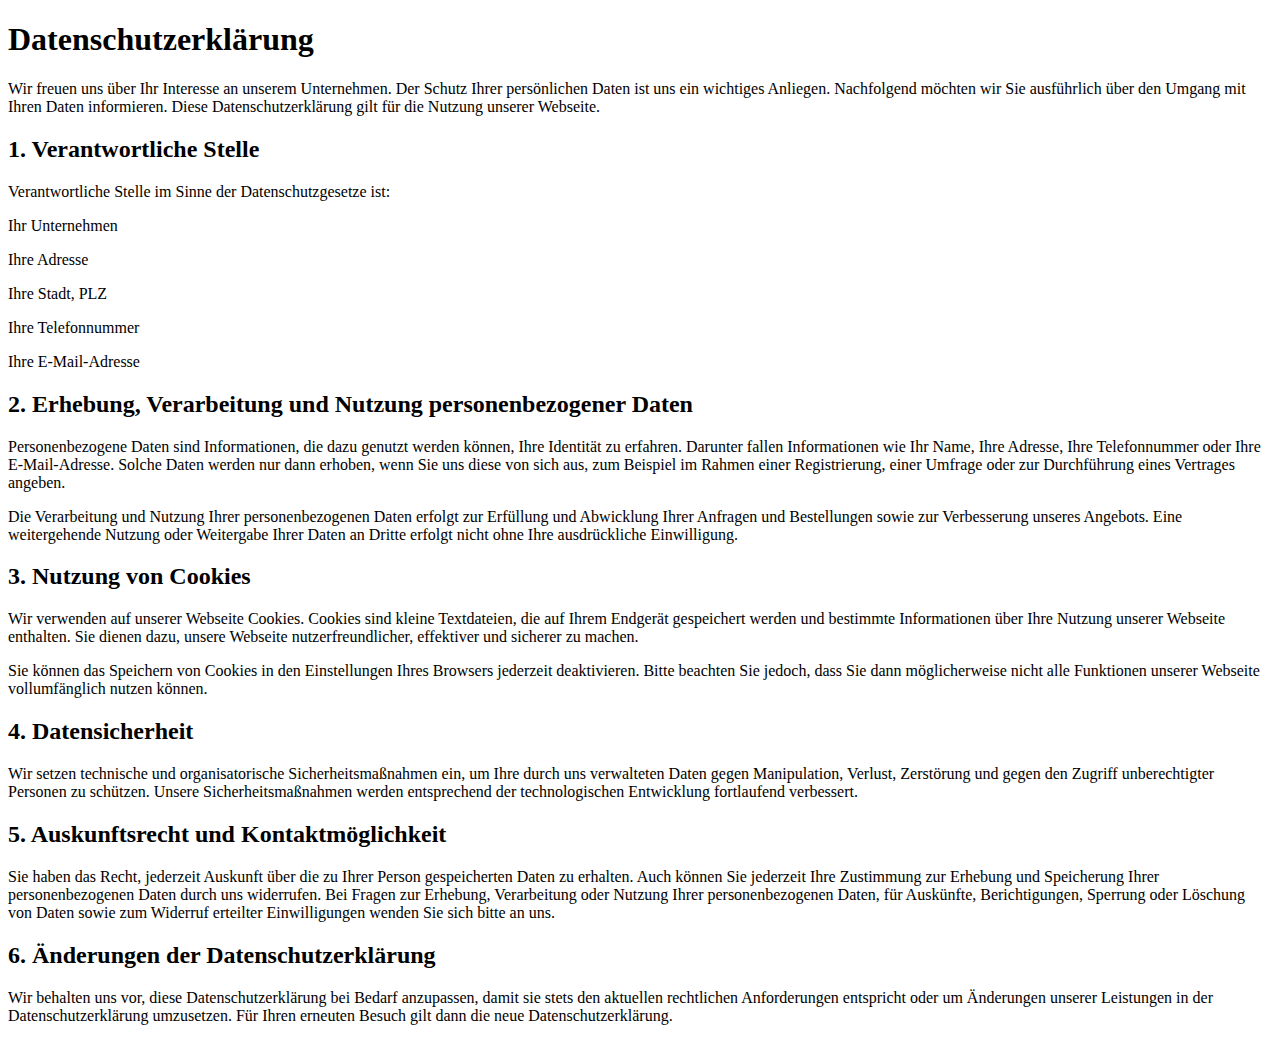
<file: privacy.html>
<!DOCTYPE html>
<html lang="de">
<head>
    <meta charset="UTF-8">
    <meta name="viewport" content="width=device-width, initial-scale=1.0">
    <title>Datenschutzerklärung</title>
</head>
<body>
    <h1>Datenschutzerklärung</h1>
<p>Wir freuen uns über Ihr Interesse an unserem Unternehmen. Der Schutz Ihrer persönlichen Daten ist uns ein wichtiges Anliegen. Nachfolgend möchten wir Sie ausführlich über den Umgang mit Ihren Daten informieren. Diese Datenschutzerklärung gilt für die Nutzung unserer Webseite.</p>

<h2>1. Verantwortliche Stelle</h2>

<p>Verantwortliche Stelle im Sinne der Datenschutzgesetze ist:</p>

<p>Ihr Unternehmen</p>
<p>Ihre Adresse</p>
<p>Ihre Stadt, PLZ</p>
<p>Ihre Telefonnummer</p>
<p>Ihre E-Mail-Adresse</p>

<h2>2. Erhebung, Verarbeitung und Nutzung personenbezogener Daten</h2>

<p>Personenbezogene Daten sind Informationen, die dazu genutzt werden können, Ihre Identität zu erfahren. Darunter fallen Informationen wie Ihr Name, Ihre Adresse, Ihre Telefonnummer oder Ihre E-Mail-Adresse. Solche Daten werden nur dann erhoben, wenn Sie uns diese von sich aus, zum Beispiel im Rahmen einer Registrierung, einer Umfrage oder zur Durchführung eines Vertrages angeben.</p>

<p>Die Verarbeitung und Nutzung Ihrer personenbezogenen Daten erfolgt zur Erfüllung und Abwicklung Ihrer Anfragen und Bestellungen sowie zur Verbesserung unseres Angebots. Eine weitergehende Nutzung oder Weitergabe Ihrer Daten an Dritte erfolgt nicht ohne Ihre ausdrückliche Einwilligung.</p>

<h2>3. Nutzung von Cookies</h2>

<p>Wir verwenden auf unserer Webseite Cookies. Cookies sind kleine Textdateien, die auf Ihrem Endgerät gespeichert werden und bestimmte Informationen über Ihre Nutzung unserer Webseite enthalten. Sie dienen dazu, unsere Webseite nutzerfreundlicher, effektiver und sicherer zu machen.</p>

<p>Sie können das Speichern von Cookies in den Einstellungen Ihres Browsers jederzeit deaktivieren. Bitte beachten Sie jedoch, dass Sie dann möglicherweise nicht alle Funktionen unserer Webseite vollumfänglich nutzen können.</p>

<h2>4. Datensicherheit</h2>

<p>Wir setzen technische und organisatorische Sicherheitsmaßnahmen ein, um Ihre durch uns verwalteten Daten gegen Manipulation, Verlust, Zerstörung und gegen den Zugriff unberechtigter Personen zu schützen. Unsere Sicherheitsmaßnahmen werden entsprechend der technologischen Entwicklung fortlaufend verbessert.</p>

<h2>5. Auskunftsrecht und Kontaktmöglichkeit</h2>

<p>Sie haben das Recht, jederzeit Auskunft über die zu Ihrer Person gespeicherten Daten zu erhalten. Auch können Sie jederzeit Ihre Zustimmung zur Erhebung und Speicherung Ihrer personenbezogenen Daten durch uns widerrufen. Bei Fragen zur Erhebung, Verarbeitung oder Nutzung Ihrer personenbezogenen Daten, für Auskünfte, Berichtigungen, Sperrung oder Löschung von Daten sowie zum Widerruf erteilter Einwilligungen wenden Sie sich bitte an uns.</p>
<h2>6. Änderungen der Datenschutzerklärung</h2>

<p>Wir behalten uns vor, diese Datenschutzerklärung bei Bedarf anzupassen, damit sie stets den aktuellen rechtlichen Anforderungen entspricht oder um Änderungen unserer Leistungen in der Datenschutzerklärung umzusetzen. Für Ihren erneuten Besuch gilt dann die neue Datenschutzerklärung.</p>

</body>
</html>
</file>
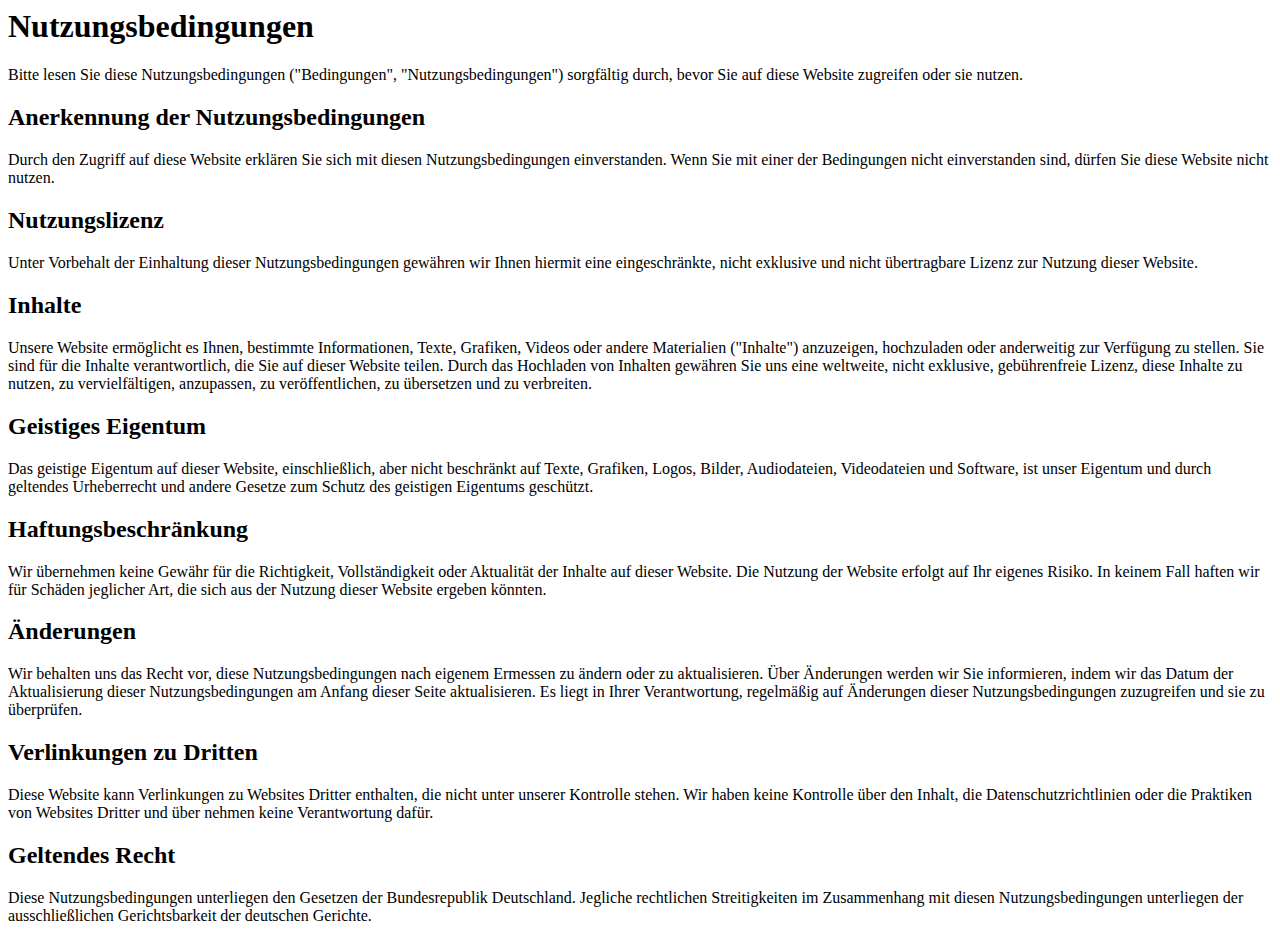
<file: terms.html>
<html>
<head>
    <meta charset="UTF-8">
    <title>Nutzungsbedingungen</title>
</head>
<body>
    <h1>Nutzungsbedingungen</h1>
<p>Bitte lesen Sie diese Nutzungsbedingungen ("Bedingungen", "Nutzungsbedingungen") sorgfältig durch, bevor Sie auf diese Website zugreifen oder sie nutzen.</p>

<h2>Anerkennung der Nutzungsbedingungen</h2>

<p>Durch den Zugriff auf diese Website erklären Sie sich mit diesen Nutzungsbedingungen einverstanden. Wenn Sie mit einer der Bedingungen nicht einverstanden sind, dürfen Sie diese Website nicht nutzen.</p>

<h2>Nutzungslizenz</h2>

<p>Unter Vorbehalt der Einhaltung dieser Nutzungsbedingungen gewähren wir Ihnen hiermit eine eingeschränkte, nicht exklusive und nicht übertragbare Lizenz zur Nutzung dieser Website.</p>

<h2>Inhalte</h2>

<p>Unsere Website ermöglicht es Ihnen, bestimmte Informationen, Texte, Grafiken, Videos oder andere Materialien ("Inhalte") anzuzeigen, hochzuladen oder anderweitig zur Verfügung zu stellen. Sie sind für die Inhalte verantwortlich, die Sie auf dieser Website teilen. Durch das Hochladen von Inhalten gewähren Sie uns eine weltweite, nicht exklusive, gebührenfreie Lizenz, diese Inhalte zu nutzen, zu vervielfältigen, anzupassen, zu veröffentlichen, zu übersetzen und zu verbreiten.</p>

<h2>Geistiges Eigentum</h2>

<p>Das geistige Eigentum auf dieser Website, einschließlich, aber nicht beschränkt auf Texte, Grafiken, Logos, Bilder, Audiodateien, Videodateien und Software, ist unser Eigentum und durch geltendes Urheberrecht und andere Gesetze zum Schutz des geistigen Eigentums geschützt.</p>

<h2>Haftungsbeschränkung</h2>

<p>Wir übernehmen keine Gewähr für die Richtigkeit, Vollständigkeit oder Aktualität der Inhalte auf dieser Website. Die Nutzung der Website erfolgt auf Ihr eigenes Risiko. In keinem Fall haften wir für Schäden jeglicher Art, die sich aus der Nutzung dieser Website ergeben könnten.</p>

<h2>Änderungen</h2>

<p>Wir behalten uns das Recht vor, diese Nutzungsbedingungen nach eigenem Ermessen zu ändern oder zu aktualisieren. Über Änderungen werden wir Sie informieren, indem wir das Datum der Aktualisierung dieser Nutzungsbedingungen am Anfang dieser Seite aktualisieren. Es liegt in Ihrer Verantwortung, regelmäßig auf Änderungen dieser Nutzungsbedingungen zuzugreifen und sie zu überprüfen.</p>

<h2>Verlinkungen zu Dritten</h2>

<p>Diese Website kann Verlinkungen zu Websites Dritter enthalten, die nicht unter unserer Kontrolle stehen. Wir haben keine Kontrolle über den Inhalt, die Datenschutzrichtlinien oder die Praktiken von Websites Dritter und über nehmen keine Verantwortung dafür.</p>
<h2>Geltendes Recht</h2>

<p>Diese Nutzungsbedingungen unterliegen den Gesetzen der Bundesrepublik Deutschland. Jegliche rechtlichen Streitigkeiten im Zusammenhang mit diesen Nutzungsbedingungen unterliegen der ausschließlichen Gerichtsbarkeit der deutschen Gerichte.</p>


</body>
</html>
</file>
